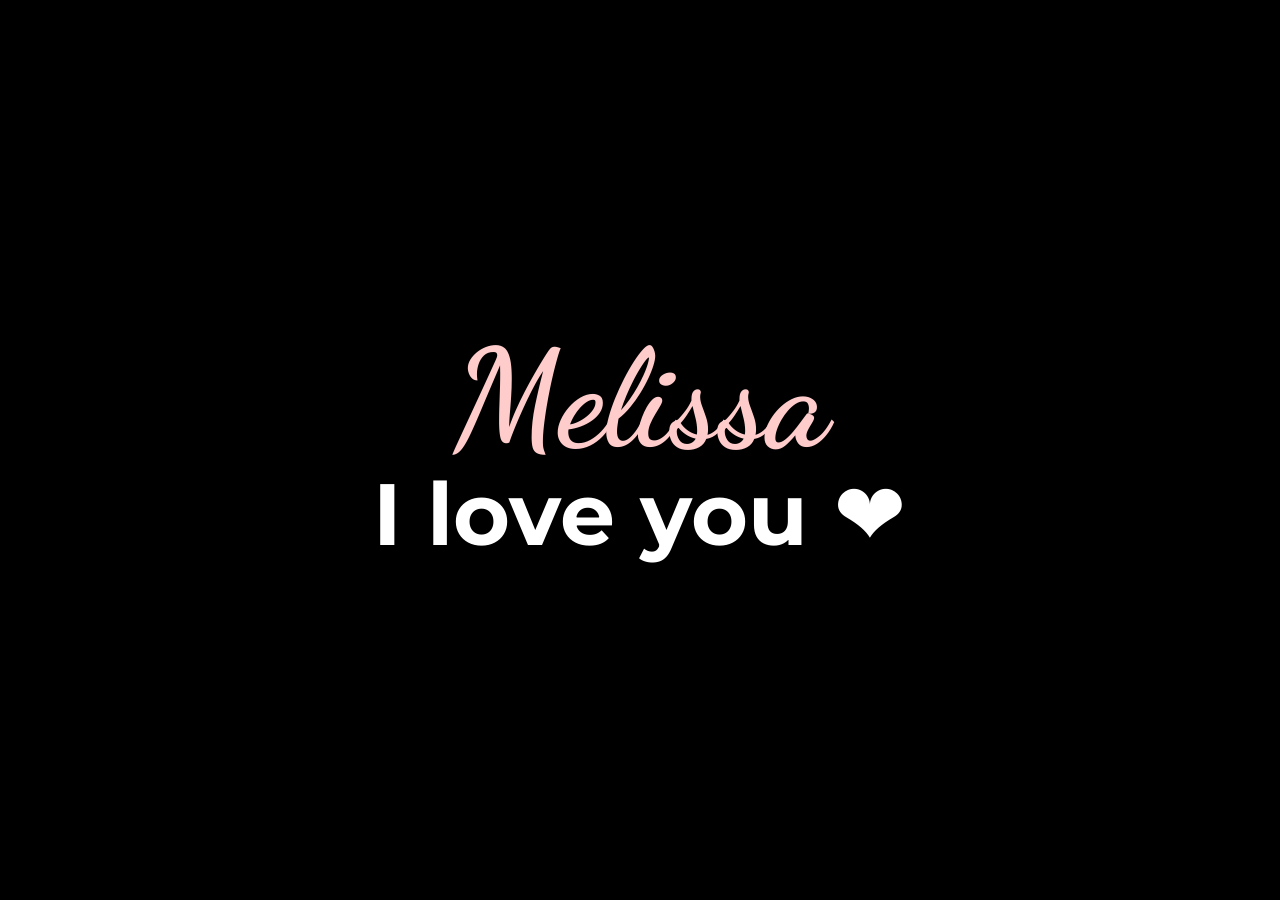
<file: index.html>
<!DOCTYPE html>
<html lang="en">
<head>
  <meta charset="UTF-8">
  <meta name="viewport" content="width=device-width, initial-scale=1" />
  <title>Melissa ❤️</title>
  <link href="https://fonts.googleapis.com/css2?family=Dancing+Script&family=Montserrat:wght@400;700&display=swap" rel="stylesheet">
  <link rel="stylesheet" href="styles.css" />
</head>
<body>
  <div class="stars" aria-hidden="true"></div>
  <main class="message" role="main" aria-label="Love message to Melissa">
    <h1>Melissa</h1>
    <p>I love you <span aria-hidden="true">❤️</span></p>
  </main>

  <script>
    // Scale the number of hearts with the screen size for better responsiveness
    function spawnHearts() {
      const area = window.innerWidth * window.innerHeight;
      const count = Math.min(100, Math.max(20, Math.round(area / 30000))); // 20–100 hearts depending on area
      for (let i = 0; i < count; i++) {
        const heart = document.createElement('div');
        heart.classList.add('heart');
        heart.style.left = `${Math.random() * 100}vw`;
        heart.style.top = `${Math.random() * -100}vh`;
        heart.style.animationDuration = `${5 + Math.random() * 10}s`;
        heart.style.animationDelay = `${Math.random() * 5}s`;
        heart.style.opacity = `${0.3 + Math.random() * 0.7}`;
        heart.style.transform = `translateY(0) rotate(${Math.random() * 40 - 20}deg)`;
        document.body.appendChild(heart);
      }
    }
    spawnHearts();

    // Recalculate on resize (debounced)
    let resizeTimeout;
    window.addEventListener('resize', () => {
      clearTimeout(resizeTimeout);
      resizeTimeout = setTimeout(() => {
        document.querySelectorAll('.heart').forEach(h => h.remove());
        spawnHearts();
      }, 200);
    });
  </script>
</body>
</html>
</file>
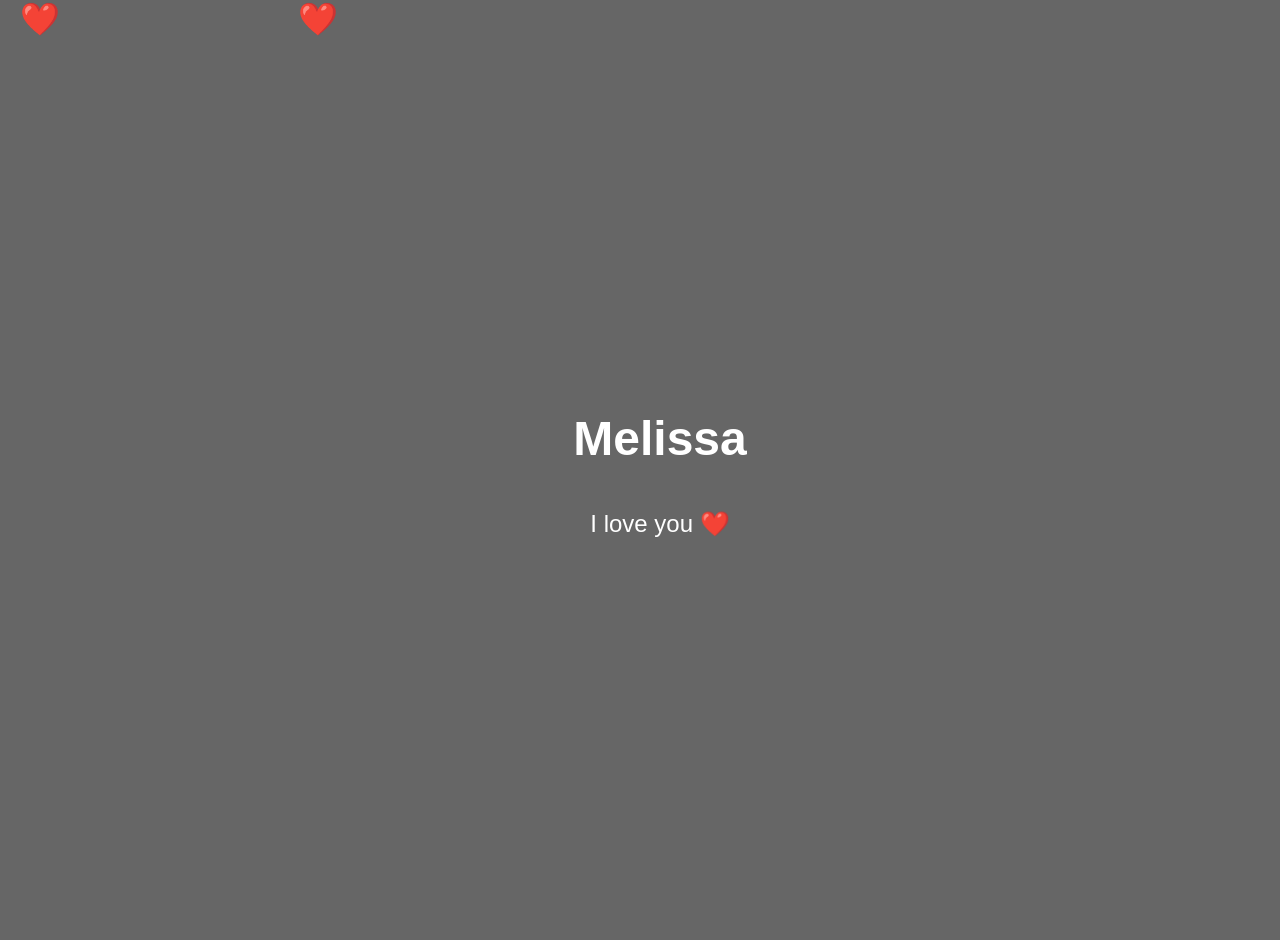
<file: index (1).html>
<!DOCTYPE html>
<html lang="ru">
<head>
  <meta charset="UTF-8">
  <title>Мелисса, я люблю тебя</title>
  <style>
    html, body {
      margin: 0;
      padding: 0;
      height: 100%;
      overflow: hidden;
      font-family: 'Segoe UI', sans-serif;
      color: white;
      text-align: center;
      background: url('http://spacegid.com/wp-content/uploads/2016/03/Zvezdnoe-nebo.jpg') no-repeat center center fixed;
      background-size: cover;
    }
    .overlay {
      background: rgba(0, 0, 0, 0.6);
      position: absolute;
      top: 0;
      left: 0;
      width: 100%;
      height: 100%;
      display: flex;
      align-items: center;
      justify-content: center;
      flex-direction: column;
      padding: 20px;
    }
    h1 {
      font-size: 3em;
      margin-bottom: 20px;
      animation: fadeIn 3s ease forwards;
    }
    p {
      font-size: 1.5em;
      animation: fadeIn 6s ease forwards;
    }
    @keyframes fadeIn {
      from { opacity: 0; transform: translateY(20px); }
      to { opacity: 1; transform: translateY(0); }
    }
    .hearts {
      position: absolute;
      width: 100%;
      height: 100%;
      pointer-events: none;
      overflow: hidden;
    }
    .heart {
      position: absolute;
      color: #ff4d6d;
      font-size: 2em;
      animation: float 10s infinite;
    }
    @keyframes float {
      0% { transform: translateY(100vh) rotate(0deg); opacity: 1; }
      100% { transform: translateY(-10vh) rotate(360deg); opacity: 0; }
    }
  </style>
</head>
<body>
  <div class="overlay">
    <h1>Melissa</h1>
    <p>I love you ❤️</p>
  </div>
  <div class="hearts" id="hearts"></div>

  <audio autoplay loop>
    <source src="https://youtu.be/E2Rj2gQAyPA?si=iGAZ9spUE-G_OpNB&quot;&gt" type="audio/mpeg">
  </audio>

  <script>
    const hearts = document.getElementById('hearts');
    function createHeart() {
      const heart = document.createElement('div');
      heart.classList.add('heart');
      heart.style.left = Math.random() * 100 + 'vw';
      heart.style.animationDuration = 5 + Math.random() * 5 + 's';
      heart.innerHTML = '❤️';
      hearts.appendChild(heart);
      setTimeout(() => heart.remove(), 10000);
    }
    setInterval(createHeart, 500);
  </script>
</body>
</html>
</file>
<file: styles.css>
/* styles.css — responsive and accessible, extracted from inline styles */
:root {
  --bg-color: #000;
  --text-color: #fff;
  --accent: #ffcccc;

  /* Responsive type with clamp() */
  --h1-size: clamp(2.75rem, 10vw + 0.5rem, 11rem);
  --p-size: clamp(1.5rem, 6.5vw + 0.25rem, 9rem);

  /* Heart size scales across screens */
  --heart-size: clamp(16px, 3.5vw, 45px);
}

/* Base */
* { box-sizing: border-box; }
html, body { height: 100%; }

body {
  margin: 0;
  min-height: 100svh; /* accounts for mobile browser UI */
  overflow: hidden;
  background: var(--bg-color);
  color: var(--text-color);
  font-family: 'Montserrat', system-ui, -apple-system, Segoe UI, Roboto, Arial, sans-serif;
  text-rendering: optimizeLegibility;
  -webkit-font-smoothing: antialiased;
  -moz-osx-font-smoothing: grayscale;
}

/* Animated starfield background */
.stars {
  position: fixed;
  inset: 0;
  width: 100%;
  height: 100%;
  background: url('https://i.gifer.com/YmXB.gif') repeat center / cover;
  z-index: -1;
  animation: slowPan 60s linear infinite;
  will-change: background-position;
}

@keyframes slowPan {
  0% { background-position: 0 0; }
  100% { background-position: 1000px 1000px; }
}

/* Centered message */
.message {
  position: absolute;
  top: 50%;
  left: 50%;
  transform: translate(-50%, -50%);
  text-align: center;
  padding: 2vw; /* slight breathing room on small screens */
  max-width: 92vw;
  animation: fadeIn 1.8s ease-in-out;
}

.message h1 {
  font-family: 'Dancing Script', cursive;
  font-size: var(--h1-size);
  font-weight: 700;
  color: var(--accent);
  margin: 0 0 0.1em 0;
  line-height: 0.85;
  animation: floatText 5s ease-in-out infinite alternate;
  text-wrap: balance;
}

.message p {
  font-size: var(--p-size);
  font-weight: 700;
  color: var(--text-color);
  margin: 0;
  animation: scaleIn 1.2s ease-out;
  line-height: 1;
  text-wrap: balance;
}

@keyframes fadeIn {
  from { opacity: 0; transform: translate(-50%, -60%); }
  to   { opacity: 1; transform: translate(-50%, -50%); }
}

@keyframes floatText {
  0%   { transform: translate(-50%, -50%) scale(1); }
  100% { transform: translate(-50%, -52%) scale(1.03); }
}

@keyframes scaleIn {
  0%   { opacity: 0; transform: scale(0.8); }
  100% { opacity: 1; transform: scale(1); }
}

/* Falling hearts */
.heart {
  position: absolute;
  width: var(--heart-size);
  height: var(--heart-size);
  background-image: url('https://emojiapi.dev/api/v1/2764/64.png');
  background-size: cover;
  animation: fall linear infinite;
  opacity: 0.7;
  will-change: transform;
}

@keyframes fall {
  to { transform: translateY(110vh); }
}

/* Motion reduction for accessibility */
@media (prefers-reduced-motion: reduce) {
  .stars, .message h1, .message p, .heart {
    animation: none !important;
  }
}

/* Tiny devices: nudge sizes slightly if needed (optional safety net) */
@media (max-width: 360px) {
  :root {
    --h1-size: clamp(2.25rem, 13vw, 6rem);
    --p-size: clamp(1.25rem, 11vw, 4.5rem);
  }
}

/* Very large displays: limit extreme scaling */
@media (min-width: 2200px) {
  :root {
    --h1-size: clamp(2.75rem, 7vw, 10rem);
    --p-size: clamp(1.5rem, 5vw, 8rem);
  }
}
</file>
